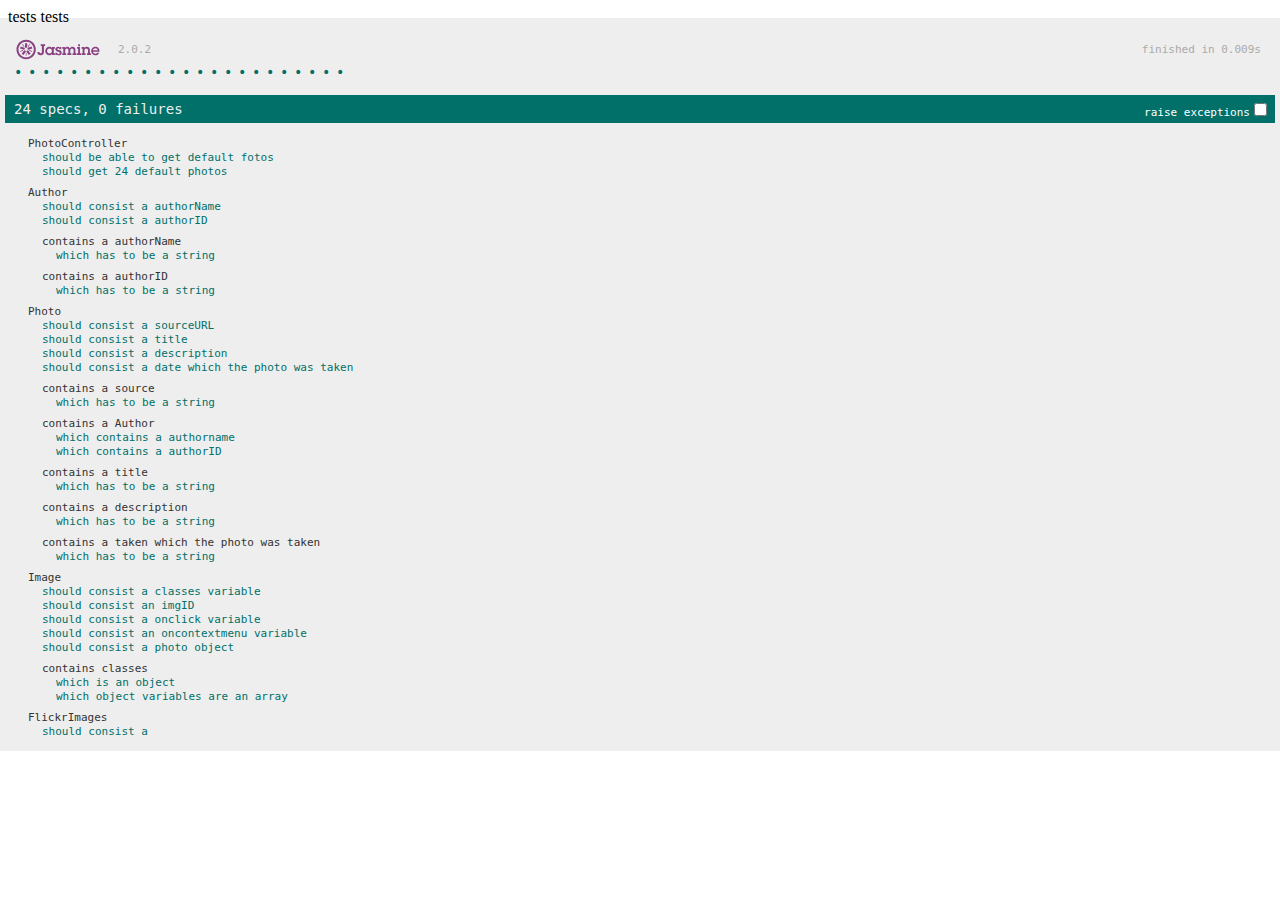
<file: SpecRunner.html>
<!DOCTYPE HTML>
<html>
<head>
  <meta http-equiv="Content-Type" content="text/html; charset=UTF-8">
  <title>Jasmine Spec Runner v2.0.2</title>

  <link rel="shortcut icon" type="image/png" href="lib/jasmine-2.0.2/jasmine_favicon.png">
  <link rel="stylesheet" type="text/css" href="lib/jasmine-2.0.2/jasmine.css">

  <script type="text/javascript" src="lib/jasmine-2.0.2/jasmine.js"></script>
  <script type="text/javascript" src="lib/jasmine-2.0.2/jasmine-html.js"></script>
  <script type="text/javascript" src="lib/jasmine-2.0.2/boot.js"></script>

  <!-- include source files here... -->
  <script type="text/javascript" src="src/model/image.js"></script>
  <script type="text/javascript" src="src/model/photo.js"></script>
  <script type="text/javascript" src="src/model/author.js"></script>
  <script type="text/javascript" src="src/model/photoviewerImages.js"></script>
  <script type="text/javascript" src="src/controller/photoController.js"></script>

  <!-- include spec files here... -->
  <script type="text/javascript" src="spec/ControllerSpec.js"></script>
  <script type="text/javascript" src="spec/PrototypeModelsSpec.js"></script>
  <script type="text/javascript" src="spec/SingletonModelsSpec.js"></script>

</head>

<body>
tests
tests
</body>
</html>
</file>
<file: lib/jasmine-2.0.2/jasmine.css>
body { overflow-y: scroll; }

.jasmine_html-reporter { background-color: #eeeeee; padding: 5px; margin: -8px; font-size: 11px; font-family: Monaco, "Lucida Console", monospace; line-height: 14px; color: #333333; }
.jasmine_html-reporter a { text-decoration: none; }
.jasmine_html-reporter a:hover { text-decoration: underline; }
.jasmine_html-reporter p, .jasmine_html-reporter h1, .jasmine_html-reporter h2, .jasmine_html-reporter h3, .jasmine_html-reporter h4, .jasmine_html-reporter h5, .jasmine_html-reporter h6 { margin: 0; line-height: 14px; }
.jasmine_html-reporter .banner, .jasmine_html-reporter .symbol-summary, .jasmine_html-reporter .summary, .jasmine_html-reporter .result-message, .jasmine_html-reporter .spec .description, .jasmine_html-reporter .spec-detail .description, .jasmine_html-reporter .alert .bar, .jasmine_html-reporter .stack-trace { padding-left: 9px; padding-right: 9px; }
.jasmine_html-reporter .banner { position: relative; }
.jasmine_html-reporter .banner .title { background: url('[data-uri]') no-repeat; background: url('[data-uri]') no-repeat, none; -webkit-background-size: 100%; -moz-background-size: 100%; -o-background-size: 100%; background-size: 100%; display: block; float: left; width: 90px; height: 25px; }
.jasmine_html-reporter .banner .version { margin-left: 14px; position: relative; top: 6px; }
.jasmine_html-reporter .banner .duration { position: absolute; right: 14px; top: 6px; }
.jasmine_html-reporter #jasmine_content { position: fixed; right: 100%; }
.jasmine_html-reporter .version { color: #aaaaaa; }
.jasmine_html-reporter .banner { margin-top: 14px; }
.jasmine_html-reporter .duration { color: #aaaaaa; float: right; }
.jasmine_html-reporter .symbol-summary { overflow: hidden; *zoom: 1; margin: 14px 0; }
.jasmine_html-reporter .symbol-summary li { display: inline-block; height: 8px; width: 14px; font-size: 16px; }
.jasmine_html-reporter .symbol-summary li.passed { font-size: 14px; }
.jasmine_html-reporter .symbol-summary li.passed:before { color: #007069; content: "\02022"; }
.jasmine_html-reporter .symbol-summary li.failed { line-height: 9px; }
.jasmine_html-reporter .symbol-summary li.failed:before { color: #ca3a11; content: "\d7"; font-weight: bold; margin-left: -1px; }
.jasmine_html-reporter .symbol-summary li.disabled { font-size: 14px; }
.jasmine_html-reporter .symbol-summary li.disabled:before { color: #bababa; content: "\02022"; }
.jasmine_html-reporter .symbol-summary li.pending { line-height: 17px; }
.jasmine_html-reporter .symbol-summary li.pending:before { color: #ba9d37; content: "*"; }
.jasmine_html-reporter .symbol-summary li.empty { font-size: 14px; }
.jasmine_html-reporter .symbol-summary li.empty:before { color: #ba9d37; content: "\02022"; }
.jasmine_html-reporter .exceptions { color: #fff; float: right; margin-top: 5px; margin-right: 5px; }
.jasmine_html-reporter .bar { line-height: 28px; font-size: 14px; display: block; color: #eee; }
.jasmine_html-reporter .bar.failed { background-color: #ca3a11; }
.jasmine_html-reporter .bar.passed { background-color: #007069; }
.jasmine_html-reporter .bar.skipped { background-color: #bababa; }
.jasmine_html-reporter .bar.menu { background-color: #fff; color: #aaaaaa; }
.jasmine_html-reporter .bar.menu a { color: #333333; }
.jasmine_html-reporter .bar a { color: white; }
.jasmine_html-reporter.spec-list .bar.menu.failure-list, .jasmine_html-reporter.spec-list .results .failures { display: none; }
.jasmine_html-reporter.failure-list .bar.menu.spec-list, .jasmine_html-reporter.failure-list .summary { display: none; }
.jasmine_html-reporter .running-alert { background-color: #666666; }
.jasmine_html-reporter .results { margin-top: 14px; }
.jasmine_html-reporter.showDetails .summaryMenuItem { font-weight: normal; text-decoration: inherit; }
.jasmine_html-reporter.showDetails .summaryMenuItem:hover { text-decoration: underline; }
.jasmine_html-reporter.showDetails .detailsMenuItem { font-weight: bold; text-decoration: underline; }
.jasmine_html-reporter.showDetails .summary { display: none; }
.jasmine_html-reporter.showDetails #details { display: block; }
.jasmine_html-reporter .summaryMenuItem { font-weight: bold; text-decoration: underline; }
.jasmine_html-reporter .summary { margin-top: 14px; }
.jasmine_html-reporter .summary ul { list-style-type: none; margin-left: 14px; padding-top: 0; padding-left: 0; }
.jasmine_html-reporter .summary ul.suite { margin-top: 7px; margin-bottom: 7px; }
.jasmine_html-reporter .summary li.passed a { color: #007069; }
.jasmine_html-reporter .summary li.failed a { color: #ca3a11; }
.jasmine_html-reporter .summary li.empty a { color: #ba9d37; }
.jasmine_html-reporter .summary li.pending a { color: #ba9d37; }
.jasmine_html-reporter .description + .suite { margin-top: 0; }
.jasmine_html-reporter .suite { margin-top: 14px; }
.jasmine_html-reporter .suite a { color: #333333; }
.jasmine_html-reporter .failures .spec-detail { margin-bottom: 28px; }
.jasmine_html-reporter .failures .spec-detail .description { background-color: #ca3a11; }
.jasmine_html-reporter .failures .spec-detail .description a { color: white; }
.jasmine_html-reporter .result-message { padding-top: 14px; color: #333333; white-space: pre; }
.jasmine_html-reporter .result-message span.result { display: block; }
.jasmine_html-reporter .stack-trace { margin: 5px 0 0 0; max-height: 224px; overflow: auto; line-height: 18px; color: #666666; border: 1px solid #ddd; background: white; white-space: pre; }
</file>
